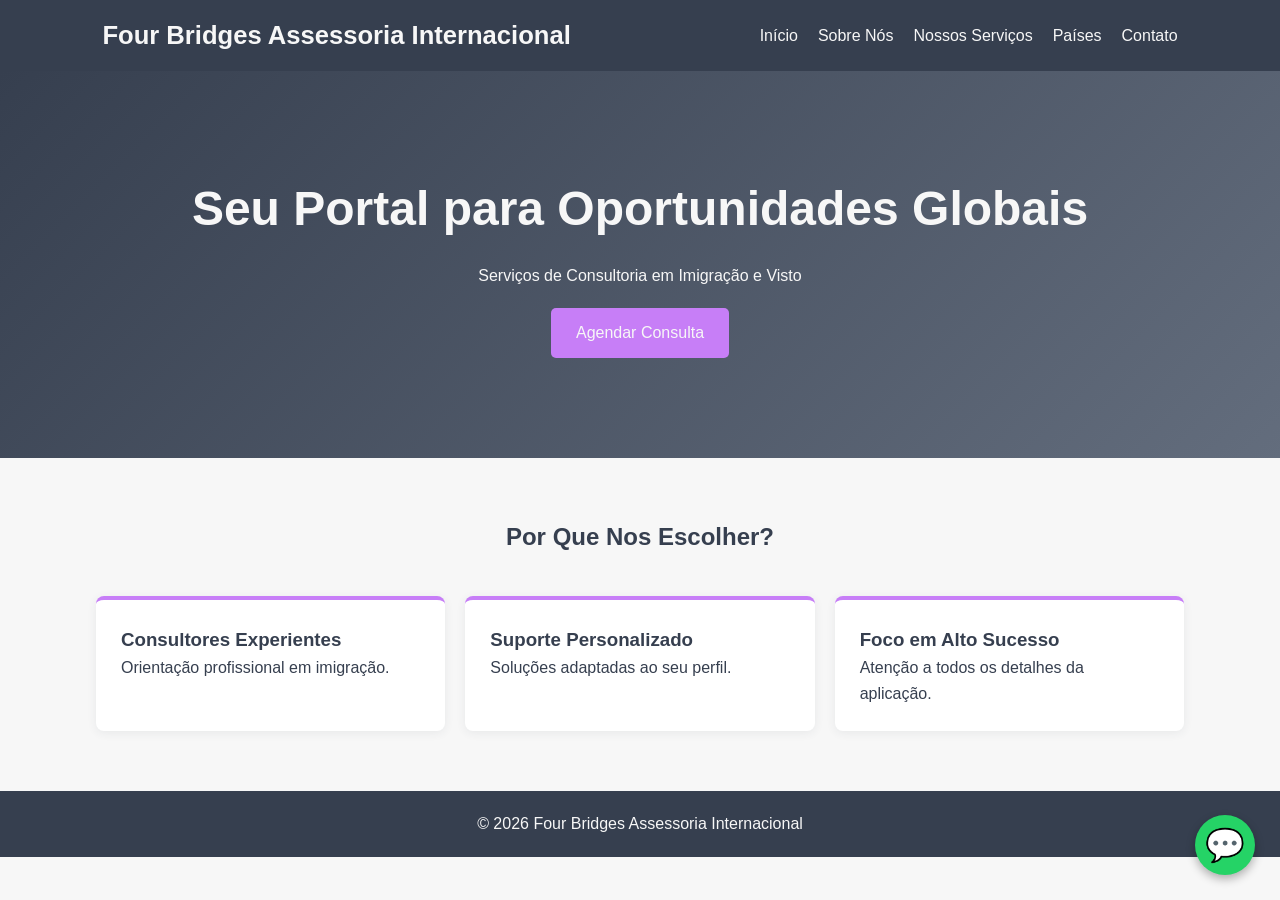
<file: index.html>
<!DOCTYPE html>
<html>
<head>
<title>Four Bridges Assessoria Internacional</title>
<link rel="stylesheet" href="css/style.css">
</head>
<body>

<header>
<nav>
<div class="logo">Four Bridges Assessoria Internacional</div>
<ul>
<li><a href="index.html">Início</a></li>
<li><a href="about.html">Sobre Nós</a></li>
<li><a href="services.html">Nossos Serviços</a></li>
<li class="dropdown">
    <a href="#">Países</a>

    <ul class="dropdown-menu">
        <li><a href="australia.html">Austrália</a></li>
        <li><a href="canada.html">Canadá</a></li>
        <li><a href="spain.html">Espanha</a></li>
        <li><a href="usa.html">Estados Unidos</a></li>
        <li><a href="france.html">França</a></li>
        <li><a href="ireland.html">Irlanda</a></li>
        <li><a href="italy.html">Itália</a></li>
        <li><a href="portugal.html">Portugal</a></li>
    </ul>
</li>
<li><a href="contact.html">Contato</a></li>
</ul>
</nav>
</header>

<section class="hero">
<h1>Seu Portal para Oportunidades Globais</h1>
<p>Serviços de Consultoria em Imigração e Visto</p>
<a href="contact.html" class="btn">Agendar Consulta</a>
</section>

<section class="container">
<h2 class="section-title">Por Que Nos Escolher?</h2>

<div class="grid">
<div class="card">
<h3>Consultores Experientes</h3>
<p>Orientação profissional em imigração.</p>
</div>

<div class="card">
<h3>Suporte Personalizado</h3>
<p>Soluções adaptadas ao seu perfil.</p>
</div>

<div class="card">
<h3>Foco em Alto Sucesso</h3>
<p>Atenção a todos os detalhes da aplicação.</p>
</div>
</div>

</section>

<footer>
© 2026 Four Bridges Assessoria Internacional
</footer>
<a
  href="https://wa.me/+34631817242"
  class="whatsapp-float"
  target="_blank"
>
  💬
</a>
</body>
</html>
</file>
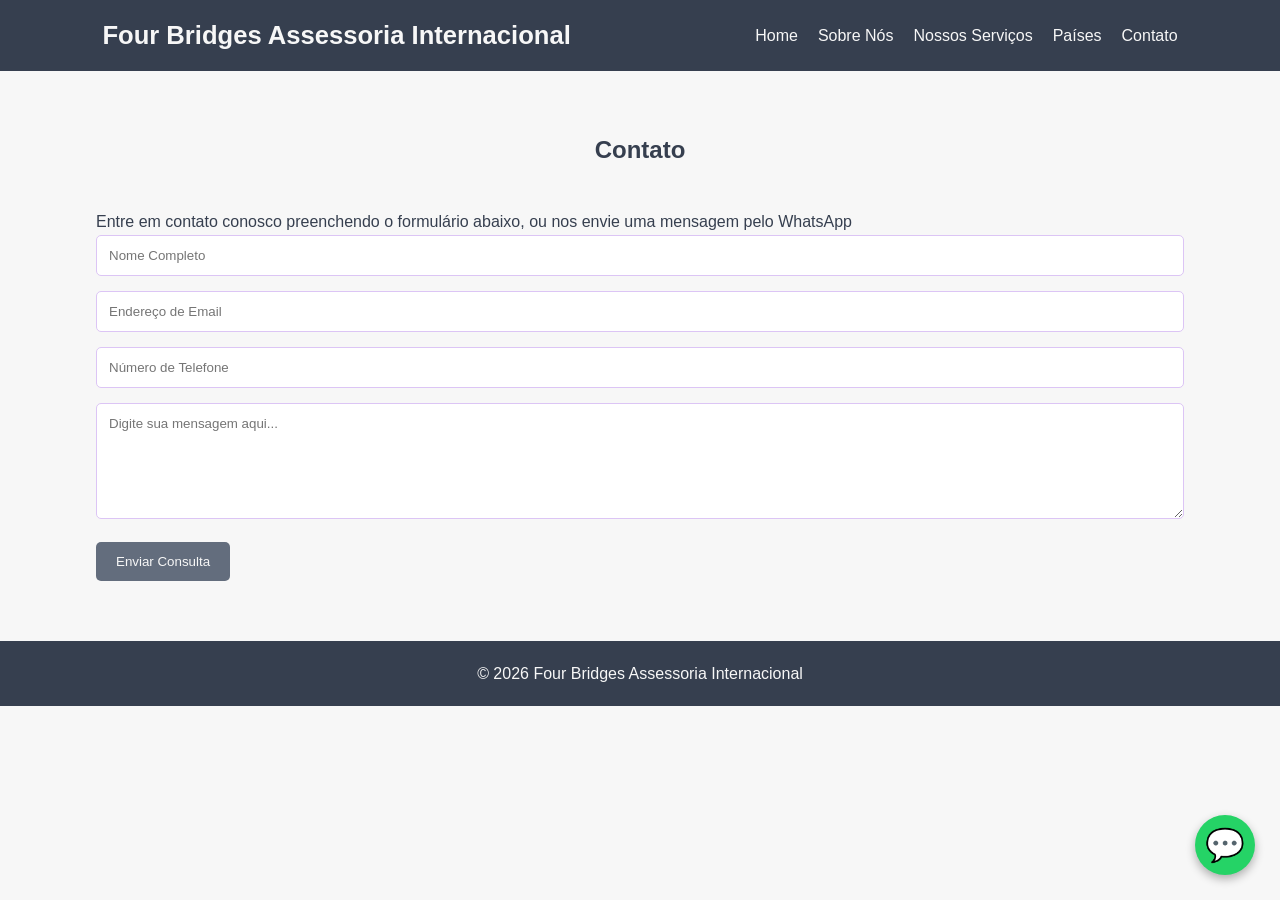
<file: contact.html>
<!DOCTYPE html>
<html>
<head>
<title>Contato</title>
<link rel="stylesheet" href="css/style.css">
</head>

<body>

<header>
<nav>
<div class="logo">Four Bridges Assessoria Internacional</div>

<ul>
<li><a href="index.html">Home</a></li>
<li><a href="about.html">Sobre Nós</a></li>
<li><a href="services.html">Nossos Serviços</a></li>
<li class="dropdown">
    <a href="#">Países</a>

    <ul class="dropdown-menu">
        <li><a href="australia.html">Austrália</a></li>
        <li><a href="canada.html">Canadá</a></li>
        <li><a href="spain.html">Espanha</a></li>
        <li><a href="usa.html">Estados Unidos</a></li>
        <li><a href="france.html">França</a></li>
        <li><a href="ireland.html">Irlanda</a></li>
        <li><a href="italy.html">Itália</a></li>
        <li><a href="portugal.html">Portugal</a></li>
    </ul>
</li>
<li><a href="contact.html">Contato</a></li>
</ul>
</nav>
</header>

<section class="container">

<h2 class="section-title">Contato</h2>

<p>Entre em contato conosco preenchendo o formulário abaixo, ou nos envie uma mensagem pelo WhatsApp</p>

<form>

<input type="text" placeholder="Nome Completo" required>

<input type="email" placeholder="Endereço de Email" required>

<input type="tel" placeholder="Número de Telefone">

<textarea rows="6" placeholder="Digite sua mensagem aqui..."></textarea>

<button type="submit">Enviar Consulta</button>

</form>

</section>

<footer>
© 2026 Four Bridges Assessoria Internacional
</footer>
<a
  href="https://wa.me/+34631817242"
  class="whatsapp-float"
  target="_blank"
>
  💬
</a>
</body>
</html>
</file>
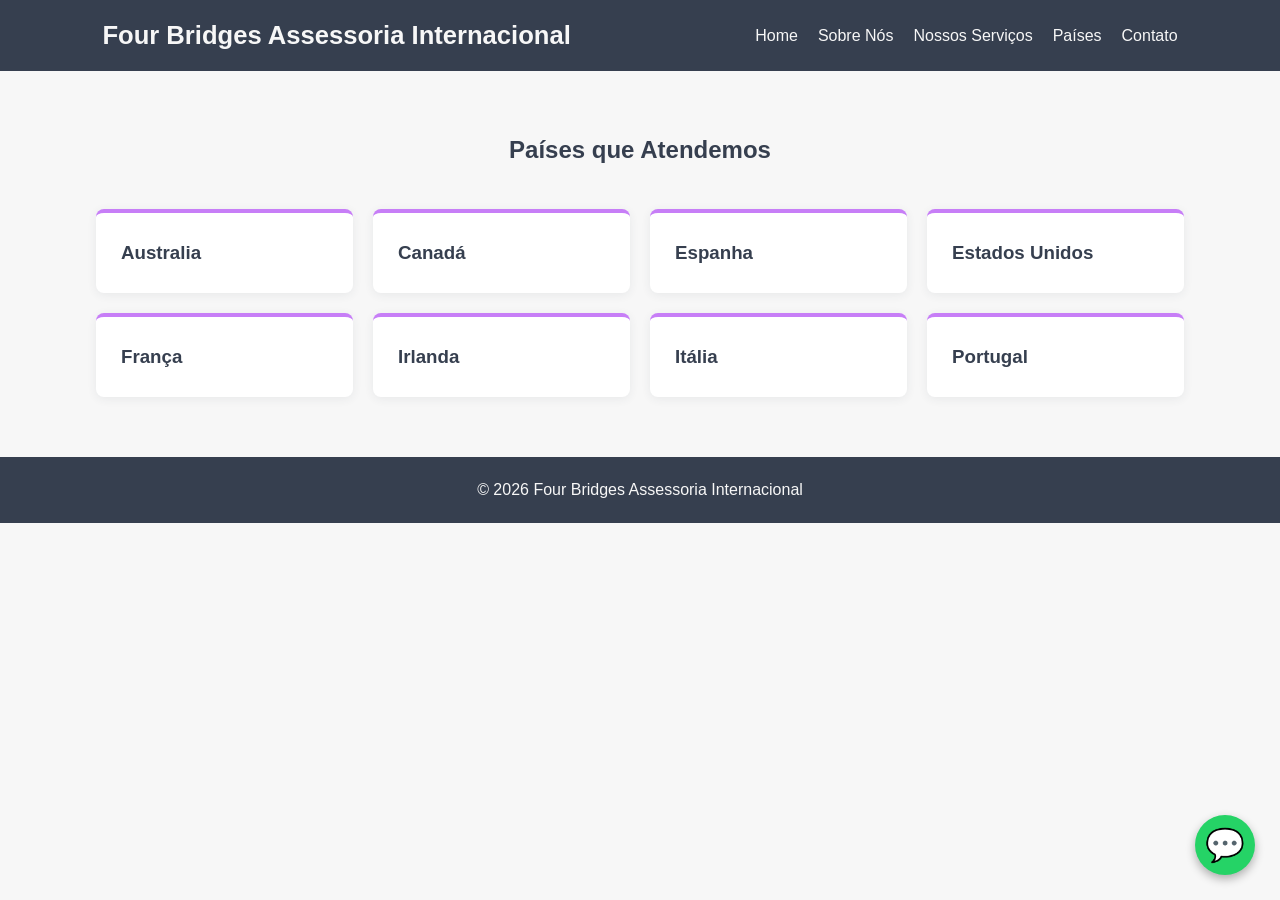
<file: countries.html>
<!DOCTYPE html>
<html>
<head>
<title>Países que Atendemos</title>
<link rel="stylesheet" href="css/style.css">
</head>
<body>

<header>
<nav>
<div class="logo">Four Bridges Assessoria Internacional</div>

<ul>
<li><a href="index.html">Home</a></li>
<li><a href="about.html">Sobre Nós</a></li>
<li><a href="services.html">Nossos Serviços</a></li>
<li class="dropdown">
    <a href="#">Países</a>

    <ul class="dropdown-menu">
        <li><a href="australia.html">Austrália</a></li>
        <li><a href="canada.html">Canadá</a></li>
        <li><a href="spain.html">Espanha</a></li>
        <li><a href="usa.html">Estados Unidos</a></li>
        <li><a href="france.html">França</a></li>
        <li><a href="ireland.html">Irlanda</a></li>
        <li><a href="italy.html">Itália</a></li>
        <li><a href="portugal.html">Portugal</a></li>
    </ul>
</li>
<li><a href="contact.html">Contato</a></li>
</ul>
</nav>
</header>

<section class="container">

<h2 class="section-title">Países que Atendemos</h2>

<div class="grid">

<a href="australia.html">
<div class="card">
<h3>Australia</h3>
</div>
</a>

<a href="canada.html">
<div class="card">
<h3>Canadá</h3>
</div>
</a>

<a href="spain.html">
<div class="card">
<h3>Espanha</h3>
</div>
</a>

<a href="usa.html">
<div class="card">
<h3>Estados Unidos</h3>
</div>
</a>

<a href="france.html">
<div class="card">
<h3>França</h3>
</div>
</a>

<a href="ireland.html">
<div class="card">
<h3>Irlanda</h3>
</div>
</a>

<a href="italy.html">
<div class="card">
<h3>Itália</h3>
</div>
</a>

<a href="portugal.html">
<div class="card">
<h3>Portugal</h3>
</div>
</a>

</div>

</section>

<footer>
© 2026 Four Bridges Assessoria Internacional
</footer>
<a
  href="https://wa.me/+34631817242"
  class="whatsapp-float"
  target="_blank"
>
  💬
</a>
</body>
</html>
</file>
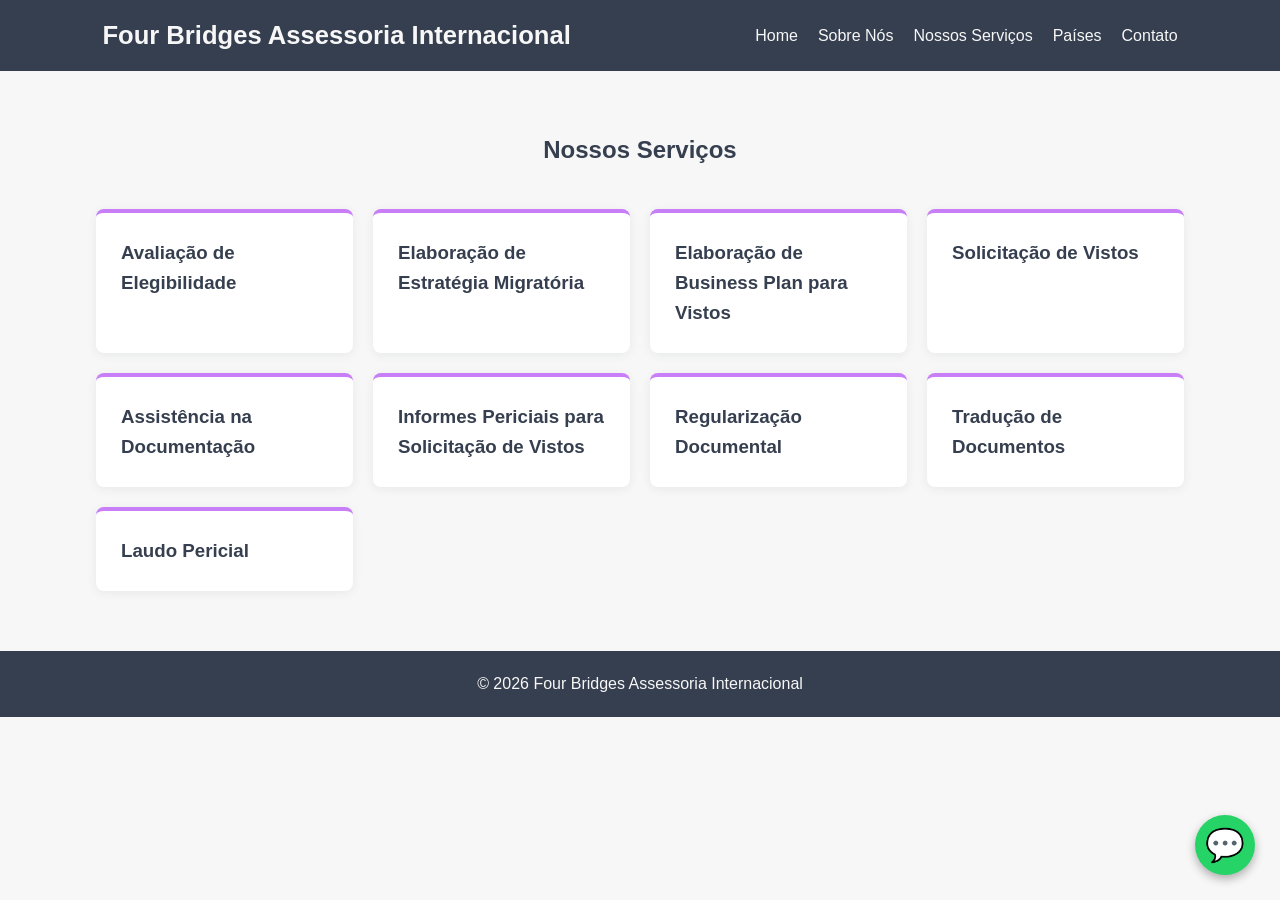
<file: services.html>
<!DOCTYPE html>
<html>
<head>
<title>Nossos Serviços</title>
<link rel="stylesheet" href="css/style.css">
</head>
<body>

<header>
<nav>
<div class="logo">Four Bridges Assessoria Internacional</div>

<ul>
<li><a href="index.html">Home</a></li>
<li><a href="about.html">Sobre Nós</a></li>

<li class="dropdown">
    <a href="services.html">Nossos Serviços</a>

    <ul class="dropdown-menu">
        <li><a href="#">Avaliação de Elegibilidade</a></li>
        <li><a href="#">Elaboração de Estratégia Migratória</a></li>
        <li><a href="#">Elaboração de Business Plan para Vistos</a></li>
        <li><a href="#">Solicitação de Vistos</a></li>
        <li><a href="#">Assistência na Documentação</a></li>
        <li><a href="#">Informes Periciais para Solicitação de Vistos</a></li>
        <li><a href="#">Regularização Documental</a></li>
        <li><a href="translation.html">Tradução de Documentos</a></li>
        <li><a href="expertWitness.html">Laudo Pericial</a></li>
    </ul>
</li>

<li class="dropdown">
    <a href="countries.html">Países</a>

    <ul class="dropdown-menu">
        <li><a href="australia.html">Austrália</a></li>
        <li><a href="canada.html">Canadá</a></li>
        <li><a href="spain.html">Espanha</a></li>
        <li><a href="usa.html">Estados Unidos</a></li>
        <li><a href="france.html">França</a></li>
        <li><a href="ireland.html">Irlanda</a></li>
        <li><a href="italy.html">Itália</a></li>
        <li><a href="portugal.html">Portugal</a></li>
    </ul>
</li>
<li><a href="contact.html">Contato</a></li>
</ul>
</nav>
</header>

<section class="container">

<h2 class="section-title">Nossos Serviços</h2>

<div class="grid">

<div class="card">
<h3>Avaliação de Elegibilidade</h3>
</div>

<div class="card">
<h3>Elaboração de Estratégia Migratória</h3>
</div>

<div class="card">
<h3>Elaboração de Business Plan para Vistos</h3>
</div>

<div class="card">
<h3>Solicitação de Vistos</h3>
</div>

<div class="card">
<h3>Assistência na Documentação</h3>
</div>

<div class="card">
<h3>Informes Periciais para Solicitação de Vistos</h3>
</div>

<div class="card">
<h3>Regularização Documental</h3>
</div>

<a href="translation.html">
<div class="card">
<h3>Tradução de Documentos</h3>
</div>
</a>

<a href="expertWitness.html">
<div class="card">
<h3>Laudo Pericial</h3>
</div>
</a>

</div>

</section>

<footer>
© 2026 Four Bridges Assessoria Internacional
</footer>
<a
  href="https://wa.me/+34631817242"
  class="whatsapp-float"
  target="_blank"
>
  💬
</a>
</body>
</html>
</file>
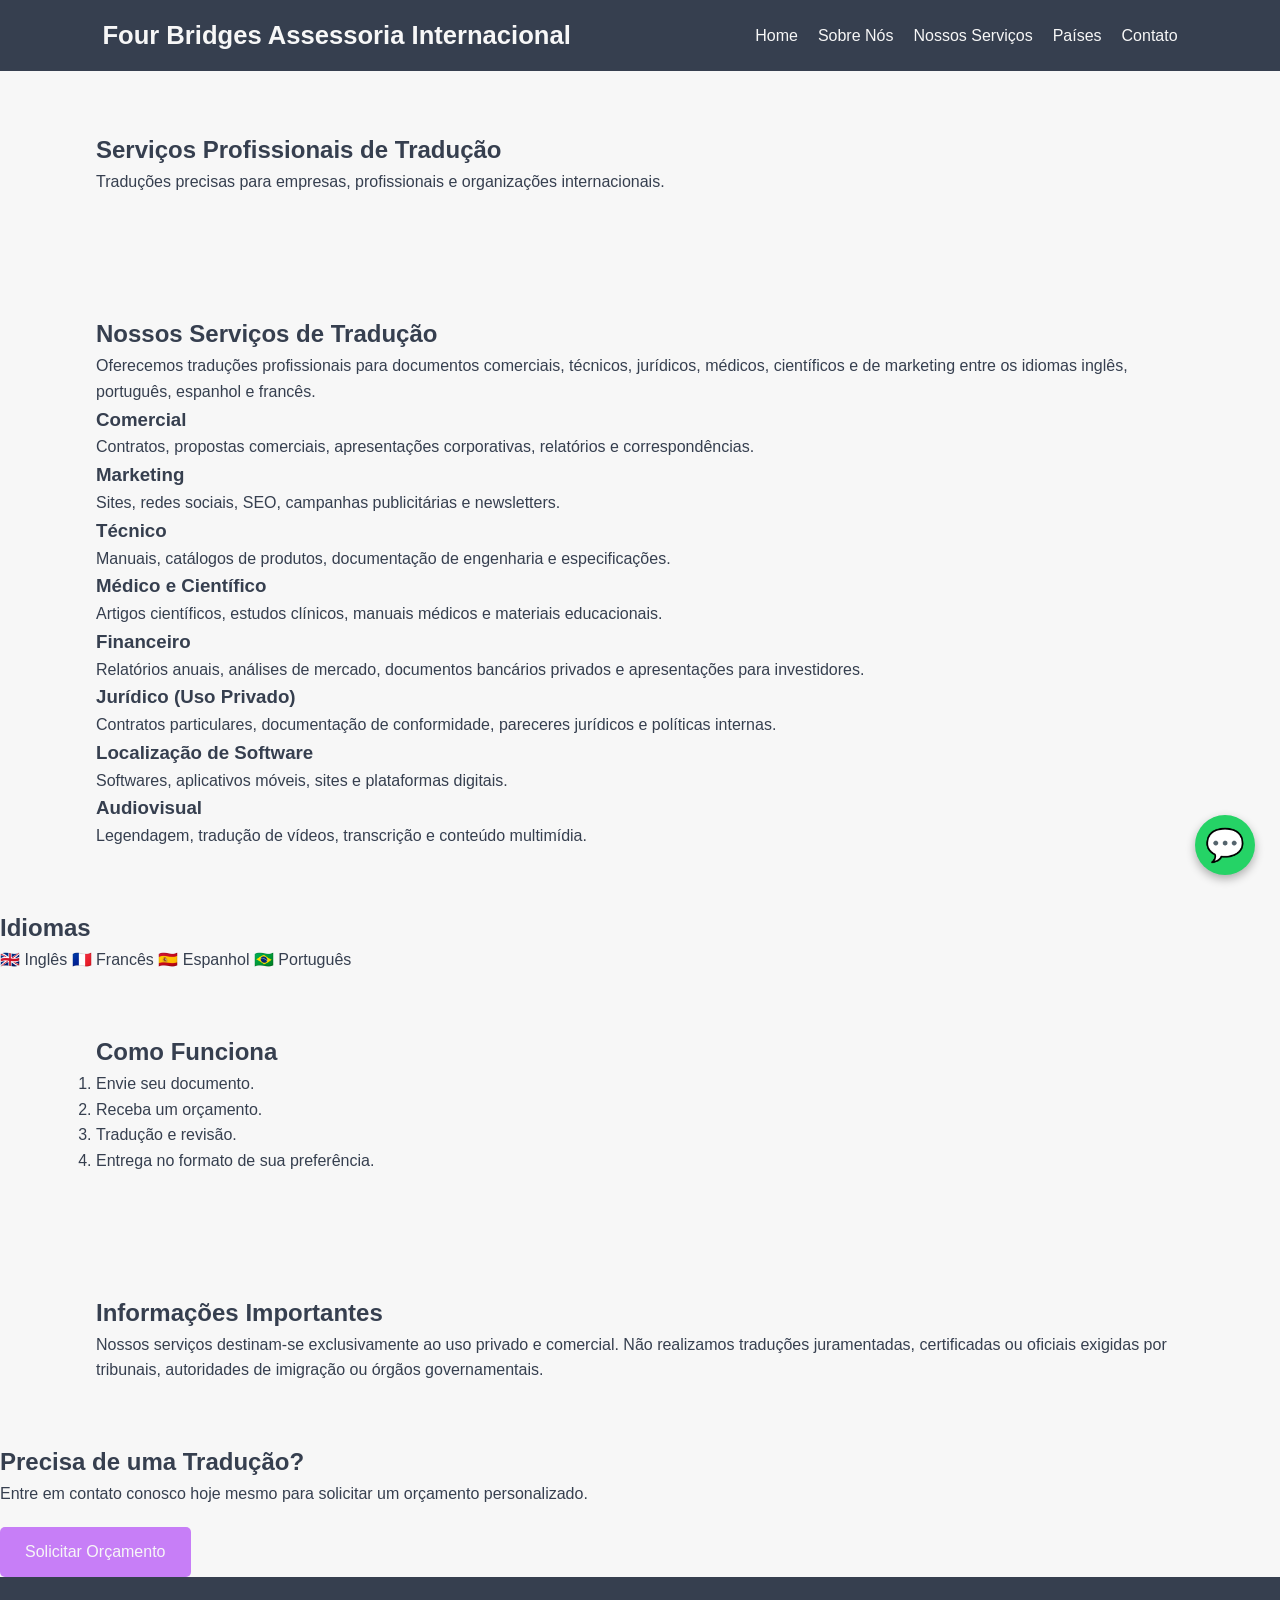
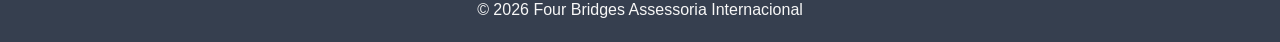
<file: translation.html>
<!DOCTYPE html>
<html>
<head>
<title>Serviços de Tradução</title>
<link rel="stylesheet" href="css/style.css">
</head>
<body>

<header>
<nav>
<div class="logo">Four Bridges Assessoria Internacional</div>

<ul>
<li><a href="index.html">Home</a></li>
<li><a href="about.html">Sobre Nós</a></li>
<li><a href="services.html">Nossos Serviços</a></li>
<li class="dropdown">
    <a href="#">Países</a>

    <ul class="dropdown-menu">
        <li><a href="australia.html">Austrália</a></li>
        <li><a href="canada.html">Canadá</a></li>
        <li><a href="spain.html">Espanha</a></li>
        <li><a href="usa.html">Estados Unidos</a></li>
        <li><a href="france.html">França</a></li>
        <li><a href="ireland.html">Irlanda</a></li>
        <li><a href="italy.html">Itália</a></li>
        <li><a href="portugal.html">Portugal</a></li>
    </ul>
</li>
<li><a href="contact.html">Contato</a></li>
</ul>
</nav>
</header>

<main class="translation-page">

<section class="page-banner">
    <div class="container">
        <h1>Serviços Profissionais de Tradução</h1>
        <p>
            Traduções precisas para empresas, profissionais e organizações internacionais.
        </p>
    </div>
</section>

<section class="container">

<h2>Nossos Serviços de Tradução</h2>

<p>
Oferecemos traduções profissionais para documentos comerciais, técnicos,
jurídicos, médicos, científicos e de marketing entre os idiomas
inglês, português, espanhol e francês.
</p>

<div class="services-grid">

<div class="service-card">
<h3>Comercial</h3>
<p>
Contratos, propostas comerciais, apresentações corporativas,
relatórios e correspondências.
</p>
</div>

<div class="service-card">
<h3>Marketing</h3>
<p>
Sites, redes sociais, SEO,
campanhas publicitárias e newsletters.
</p>
</div>

<div class="service-card">
<h3>Técnico</h3>
<p>
Manuais, catálogos de produtos,
documentação de engenharia e especificações.
</p>
</div>

<div class="service-card">
<h3>Médico e Científico</h3>
<p>
Artigos científicos, estudos clínicos,
manuais médicos e materiais educacionais.
</p>
</div>

<div class="service-card">
<h3>Financeiro</h3>
<p>
Relatórios anuais, análises de mercado,
documentos bancários privados e apresentações para investidores.
</p>
</div>

<div class="service-card">
<h3>Jurídico (Uso Privado)</h3>
<p>
Contratos particulares,
documentação de conformidade,
pareceres jurídicos e políticas internas.
</p>
</div>

<div class="service-card">
<h3>Localização de Software</h3>
<p>
Softwares,
aplicativos móveis,
sites e plataformas digitais.
</p>
</div>

<div class="service-card">
<h3>Audiovisual</h3>
<p>
Legendagem,
tradução de vídeos,
transcrição e conteúdo multimídia.
</p>
</div>

</div>

</section>

<section class="languages">

<h2>Idiomas</h2>

<div class="language-list">

<span>🇬🇧 Inglês</span>
<span>🇫🇷 Francês</span>
<span>🇪🇸 Espanhol</span>
<span>🇧🇷 Português</span>

</div>

</section>

<section class="container">

<h2>Como Funciona</h2>

<ol>
<li>Envie seu documento.</li>
<li>Receba um orçamento.</li>
<li>Tradução e revisão.</li>
<li>Entrega no formato de sua preferência.</li>
</ol>

</section>

<section class="container">

<h2>Informações Importantes</h2>

<div class="notice">

<p>
Nossos serviços destinam-se exclusivamente ao uso privado e comercial.
Não realizamos traduções juramentadas, certificadas ou oficiais exigidas
por tribunais, autoridades de imigração ou órgãos governamentais.
</p>

</div>

</section>

<section class="cta">

<h2>Precisa de uma Tradução?</h2>

<p>
Entre em contato conosco hoje mesmo para solicitar um orçamento personalizado.
</p>

<a href="contact.html" class="btn">
Solicitar Orçamento
</a>

</section>

</main>

<footer>
© 2026 Four Bridges Assessoria Internacional
</footer>
<a
  href="https://wa.me/+34631817242"
  class="whatsapp-float"
  target="_blank"
>
  💬
</a>
</body>
</html>
</file>
<file: css/style.css>
*{
    margin:0;
    padding:0;
    box-sizing:border-box;
    font-family:Arial,sans-serif;
}

body{
    line-height:1.6;
    color:#363f4f;
    background:#f7f7f7;
}

header{
    background:#363f4f;
    color:#f7f7f7;
    padding:15px 8%;
}

nav{
    display:flex;
    justify-content:space-between;
    align-items:center;
}

.logo{
    font-size:1.6rem;
    font-weight:bold;
    color:#f7f7f7;
}

nav ul{
    display:flex;
    list-style:none;
    gap:20px;
}

nav a{
    color:#f7f7f7;
    text-decoration:none;
    transition:.3s;
}

nav a:hover{
    color:#dcc5f5;
}

.hero{
    background:linear-gradient(135deg, #363f4f, #636d7d);
    color:#f7f7f7;
    text-align:center;
    padding:100px 20px;
}

.hero h1{
    font-size:3rem;
    margin-bottom:15px;
}

.btn{
    display:inline-block;
    background:#c77ef7;
    color:#f7f7f7;
    text-decoration:none;
    padding:12px 25px;
    border-radius:5px;
    margin-top:20px;
    transition:.3s;
}

.btn:hover{
    background:#d29bf5;
}

.container{
    width:85%;
    margin:auto;
    padding:60px 0;
}

.section-title{
    text-align:center;
    margin-bottom:40px;
    color:#363f4f;
}

.grid{
    display:grid;
    grid-template-columns:repeat(auto-fit,minmax(250px,1fr));
    gap:20px;
}

.grid a{
    text-decoration:none;
    color:inherit;
    cursor:pointer;
    transition:.3s;
}

.grid a:hover .card{
    transform:translateY(-5px);
    box-shadow:0 8px 20px rgba(54,63,79,.15);
}

.card{
    background:#ffffff;
    padding:25px;
    border-radius:8px;
    border-top:4px solid #c77ef7;
    box-shadow:0 2px 10px rgba(54,63,79,.08);
    transition:.3s;
    cursor:pointer;
}

footer{
    background:#363f4f;
    color:#f7f7f7;
    text-align:center;
    padding:20px;
}

input,
textarea{
    width:100%;
    padding:12px;
    margin-bottom:15px;
    border:1px solid #dcc5f5;
    border-radius:5px;
    background:#ffffff;
}

input:focus,
textarea:focus{
    outline:none;
    border-color:#c77ef7;
}

button{
    background:#636d7d;
    color:#f7f7f7;
    border:none;
    padding:12px 20px;
    cursor:pointer;
    border-radius:5px;
    transition:.3s;
}

button:hover{
    background:#363f4f;
}

.whatsapp-float{
    position:fixed;
    width:60px;
    height:60px;
    bottom:25px;
    right:25px;
    background:#25D366;
    color:white;
    border-radius:50%;
    text-align:center;
    font-size:32px;
    line-height:60px;
    text-decoration:none;
    box-shadow:0 4px 10px rgba(0,0,0,.3);
    z-index:1000;
    transition:.3s;
}

.whatsapp-float:hover{
    transform:scale(1.1);
}

.faq-item{
    margin-bottom:15px;
    border:1px solid #dcc5f5;
    border-radius:5px;
    overflow:hidden;
}

.faq-question{
    width:100%;
    text-align:left;
    padding:15px;
    background:#636d7d;
    color:#f7f7f7;
    border:none;
    cursor:pointer;
    font-size:16px;
}

.faq-answer{
    display:none;
    padding:15px;
    background:#ffffff;
    color:#363f4f;
}

.dropdown{
    position:relative;
}

.dropdown-menu{
    display:none;
    position:absolute;
    background:#ffffff;
    min-width:200px;
    top:100%;
    left:0;
    list-style:none;
    box-shadow:0 4px 10px rgba(0,0,0,.15);
    border-top:3px solid #c77ef7;
}

.dropdown-menu a{
    color:#363f4f;
    display:block;
    padding:12px;
}

.dropdown-menu a:hover{
    background:#dcc5f5;
}

.dropdown:hover .dropdown-menu{
    display:block;
}
</file>
